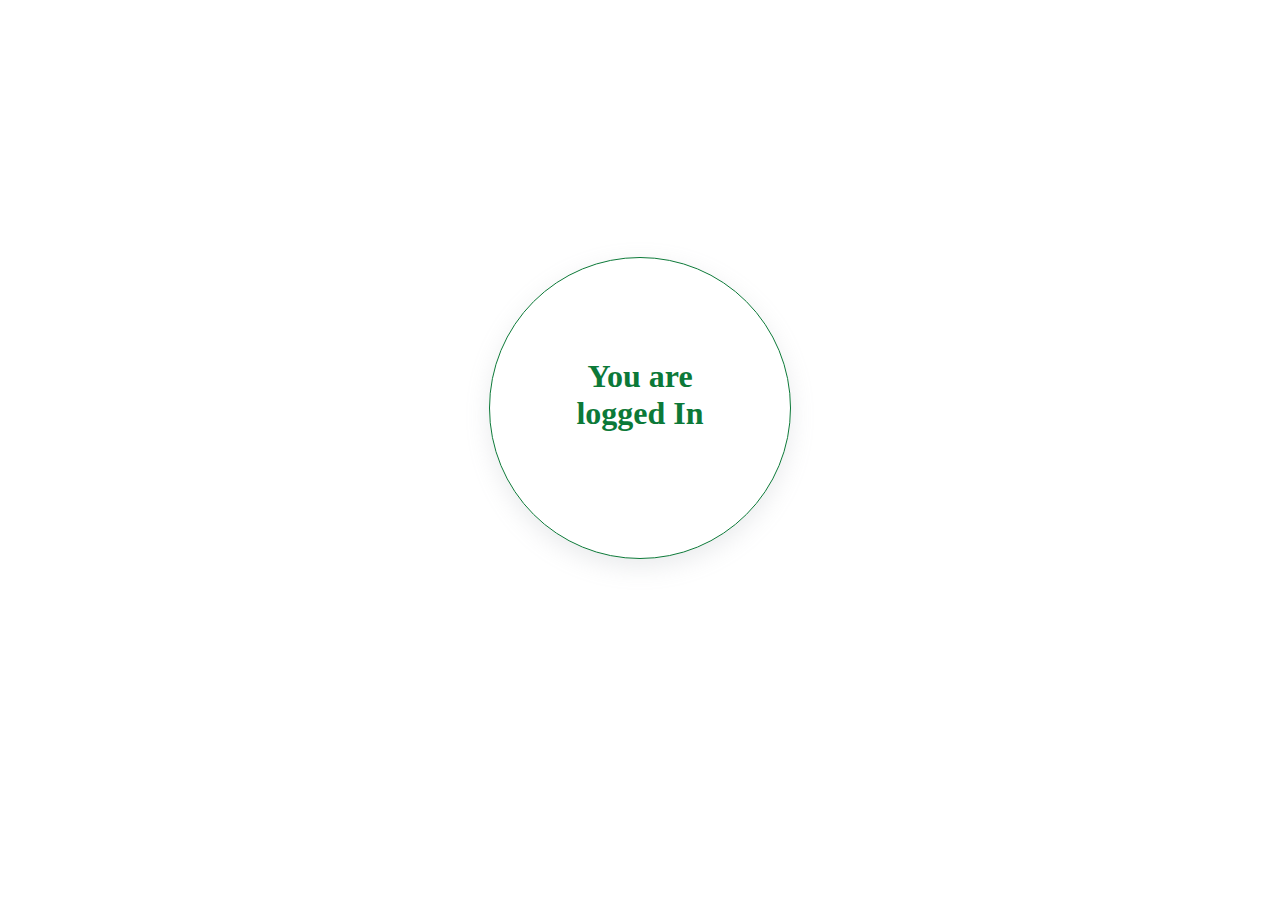
<file: main.html>
<!DOCTYPE html>
<html lang="en">
  <head>
    <meta charset="UTF-8" />
    <meta http-equiv="X-UA-Compatible" content="IE=edge" />
    <meta name="viewport" content="width=device-width, initial-scale=1.0" />
    <title>Document</title>
    <style>
      .container {
        display: grid;
        align-items: center;
        justify-items: center;
        justify-self: center;
        /* border: 1px solid; */
        height: 800px;
        box-sizing: border-box;
      }
      h1 {
        height: 200px;
        width: 200px;
        color: rgb(12, 121, 56);
        border: 1px solid rgb(12, 121, 56);
        border-radius: 50%;
        box-shadow: rgba(149, 157, 165, 0.2) 0px 8px 24px;
        text-align: center;
        padding-top: 100px;
        padding-left: 50px;
        padding-right: 50px;
        padding-bottom: 0px;
        animation-name: bounce;
        animation-duration: 1s;
        animation-iteration-count: infinite;
        animation-direction: alternate;
      }

      @keyframes bounce {
        from {
          position: relative;
          top: -150px;
        }
        to {
          position: relative;
          /* justify-items: top; */
          top: 50px;
          box-shadow: rgba(50, 50, 93, 0.25) 0px 50px 100px -20px,
            rgba(0, 0, 0, 0.3) 0px 30px 60px -30px;
          background-color: rgb(12, 121, 56, 0.9);
          color: aliceblue;
        }
      }
    </style>
  </head>
  <body>
    <div class="container">
      <h1>You are logged In</h1>
    </div>
  </body>
</html>
</file>
